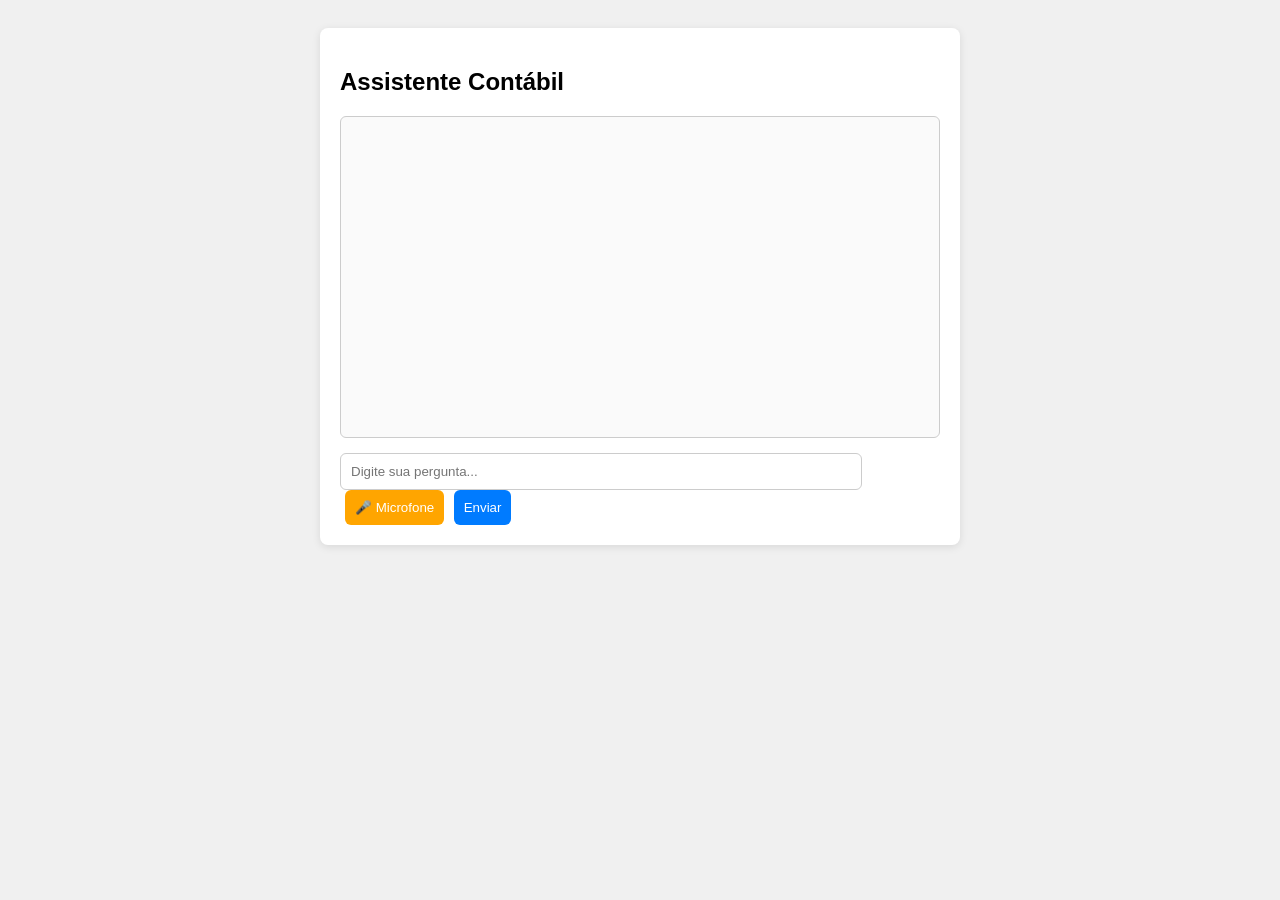
<file: templates/index.html>
<!DOCTYPE html>
<html lang="pt-BR">
<head>
  <meta charset="UTF-8" />
  <meta name="viewport" content="width=device-width, initial-scale=1.0"/>
  <title>Chat Contábil</title>
  <style>
    body {
      font-family: Arial, sans-serif;
      background: #f0f0f0;
      padding: 20px;
    }
    .chat-container {
      background: white;
      max-width: 600px;
      margin: auto;
      border-radius: 8px;
      padding: 20px;
      box-shadow: 0 2px 8px rgba(0,0,0,0.1);
    }
    .messages {
      height: 300px;
      overflow-y: auto;
      border: 1px solid #ccc;
      padding: 10px;
      border-radius: 6px;
      background: #fafafa;
      margin-bottom: 15px;
    }
    .message {
      margin-bottom: 10px;
    }
    .user { font-weight: bold; color: #007bff; }
    .bot { font-weight: bold; color: #28a745; }
    input[type="text"] {
      width: calc(100% - 100px);
      padding: 10px;
      border-radius: 6px;
      border: 1px solid #ccc;
    }
    button {
      padding: 10px;
      border: none;
      border-radius: 6px;
      cursor: pointer;
      margin-left: 5px;
    }
    .send-btn {
      background: #007bff;
      color: white;
    }
    .mic-btn {
      background: orange;
      color: white;
    }
  </style>
</head>
<body>

  <div class="chat-container">
    <h2>Assistente Contábil</h2>
    <div class="messages" id="messages"></div>
    <input type="text" id="user-input" placeholder="Digite sua pergunta..." />
    <button class="mic-btn" onclick="startVoice()">🎤 Microfone</button>
    <button class="send-btn" onclick="sendMessage()">Enviar</button>
  </div>

  <script>
    const messagesDiv = document.getElementById('messages');
    const input = document.getElementById('user-input');

    // Função para adicionar mensagens na área de chat
    function addMessage(sender, text) {
      const div = document.createElement('div');
      div.className = 'message';
      div.innerHTML = `<span class="${sender}">${sender === 'user' ? 'Você' : 'Bot'}:</span> ${text}`;
      messagesDiv.appendChild(div);
      messagesDiv.scrollTop = messagesDiv.scrollHeight;
    }

    // Função para enviar mensagens de texto
    function sendMessage(msg = null) {
      const message = msg || input.value.trim();
      if (!message) return;
      addMessage('user', message);
      input.value = '';

      fetch('/send', {
        method: 'POST',
        headers: { 'Content-Type': 'application/json' },
        body: JSON.stringify({ message })
      })
      .then(res => res.json())
      .then(data => addMessage('bot', data.reply))
      .catch(err => addMessage('bot', '❌ Erro ao conectar com o servidor.'));
    }

    // Função para iniciar o reconhecimento de voz
    function startVoice() {
      const SpeechRecognition = window.SpeechRecognition || window.webkitSpeechRecognition;
      if (!SpeechRecognition) {
        alert('Reconhecimento de voz não suportado neste navegador.');
        return;
      }

      const recognition = new SpeechRecognition();
      recognition.lang = 'pt-BR';
      recognition.interimResults = false;
      recognition.maxAlternatives = 1;

      recognition.start();

      recognition.onstart = () => {
        addMessage('bot', '🎙️ Ouvindo...');
      };

      recognition.onresult = (event) => {
        const transcript = event.results[0][0].transcript;
        input.value = transcript;
        sendMessage(transcript);
      };

      recognition.onerror = (event) => {
        addMessage('bot', `⚠️ Erro no reconhecimento de voz: ${event.error}`);
        console.error('Erro:', event);
      };
    }

    // Enviar mensagem ao pressionar Enter
    input.addEventListener('keydown', function(event) {
      if (event.key === 'Enter') {
        event.preventDefault();  // Impede quebra de linha
        sendMessage();
      }
    });
  </script>

</body>
</html>
</file>
